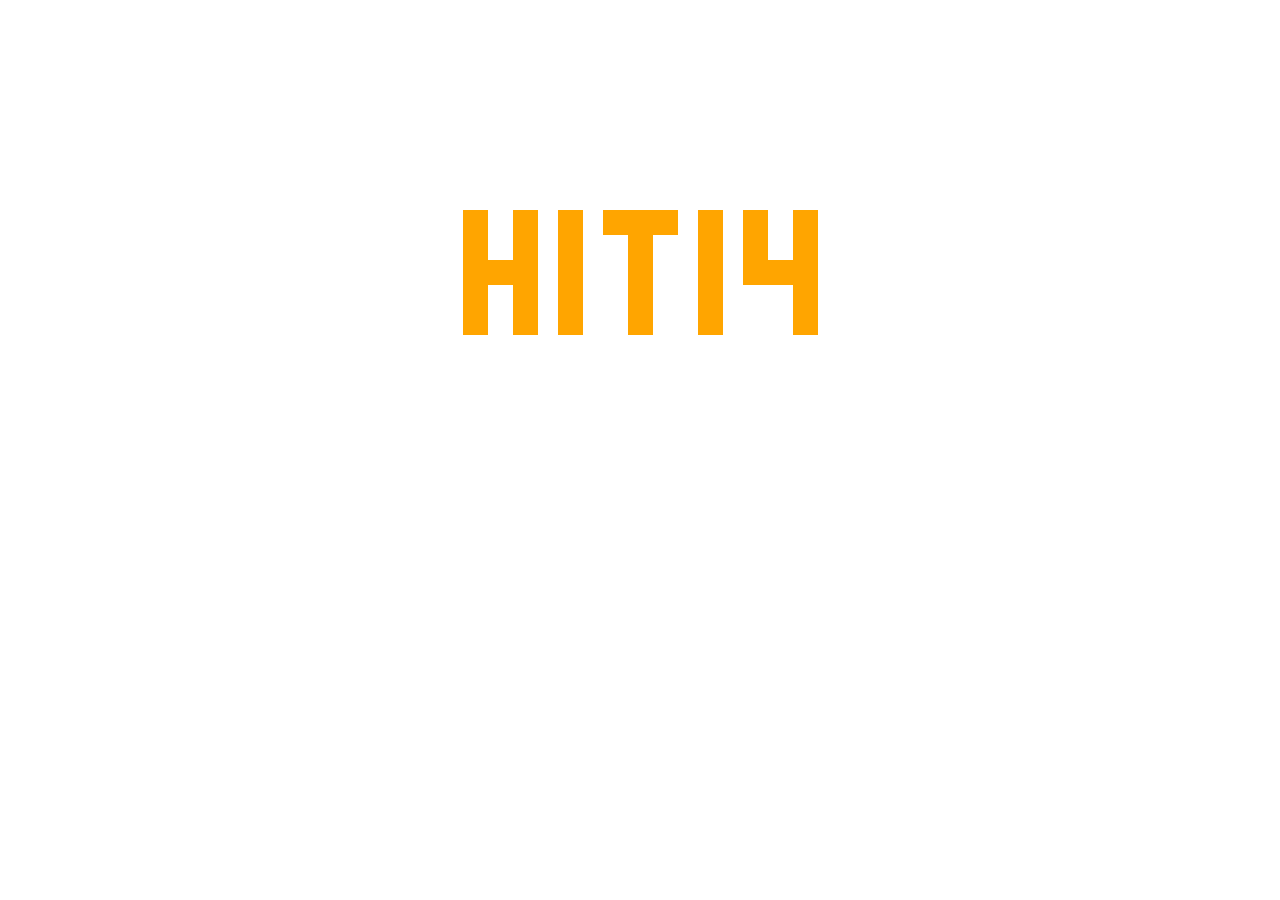
<file: bai1/index.html>
<!DOCTYPE html>
<html lang="en">
<head>
    <meta charset="UTF-8">
    <meta name="viewport" content="width=device-width, initial-scale=1.0">
    <title>Document</title>
</head>
<style>
    .container{
        display: flex;
        margin-top: 210px;
        justify-content: center;
        column-gap: 20px;

    }
    .text-H{
        display: flex;
        align-items: center;
    }
    .text-I{
        display: flex;
        flex-direction: column;
    }
    .text-T{
        display: flex;

    }
    .text-1{
        display: flex;
        flex-direction: column;
    }
    .text-4{
        display: flex;
    }
    .two1{
        display: flex;
        align-items: center;
    }
    .box{
        height: 25px;
        width: 25px;
        background-color: orange;
    }

</style>
<body>
    <div class="container">
        <div class="text-H">
            <div class="first">
                <div class="box"></div>
                <div class="box"></div>
                <div class="box"></div>
                <div class="box"></div>
                <div class="box"></div>
            </div>
            <div class="second">
                <div class="box"></div>
            </div>
            <div class="third">
                <div class="box"></div>
                <div class="box"></div>
                <div class="box"></div>
                <div class="box"></div>
                <div class="box"></div>
            </div>

        </div>
        <div class="text-I">
            <div class="box"></div>
            <div class="box"></div>
            <div class="box"></div>
            <div class="box"></div>
            <div class="box"></div>
        </div>
        <div class="text-T">
            <div class="first">
                <div class="box"></div>
            </div>
            <div class="second">
                <div class="box"></div>
                <div class="box"></div>
                <div class="box"></div>
                <div class="box"></div>
                <div class="box"></div>
            </div>
            <div class="third">
                <div class="box"></div>
            </div>
        </div>
        <div class="text-1">
            <div class="box"></div>
            <div class="box"></div>
            <div class="box"></div>
            <div class="box"></div>
            <div class="box"></div>
        </div>
        <div class="text-4">
            <div class="one">
                <div class="box"></div>
                <div class="box"></div>
                <div class="box"></div>
            </div>
            <div class="two1">
                <div class="box"></div>
            </div>
            <div class="three">
                <div class="box"></div>
                <div class="box"></div>
                <div class="box"></div>
                <div class="box"></div>
                <div class="box"></div>
            </div>
        </div>
    </div>
    
</body>
</html>
</file>
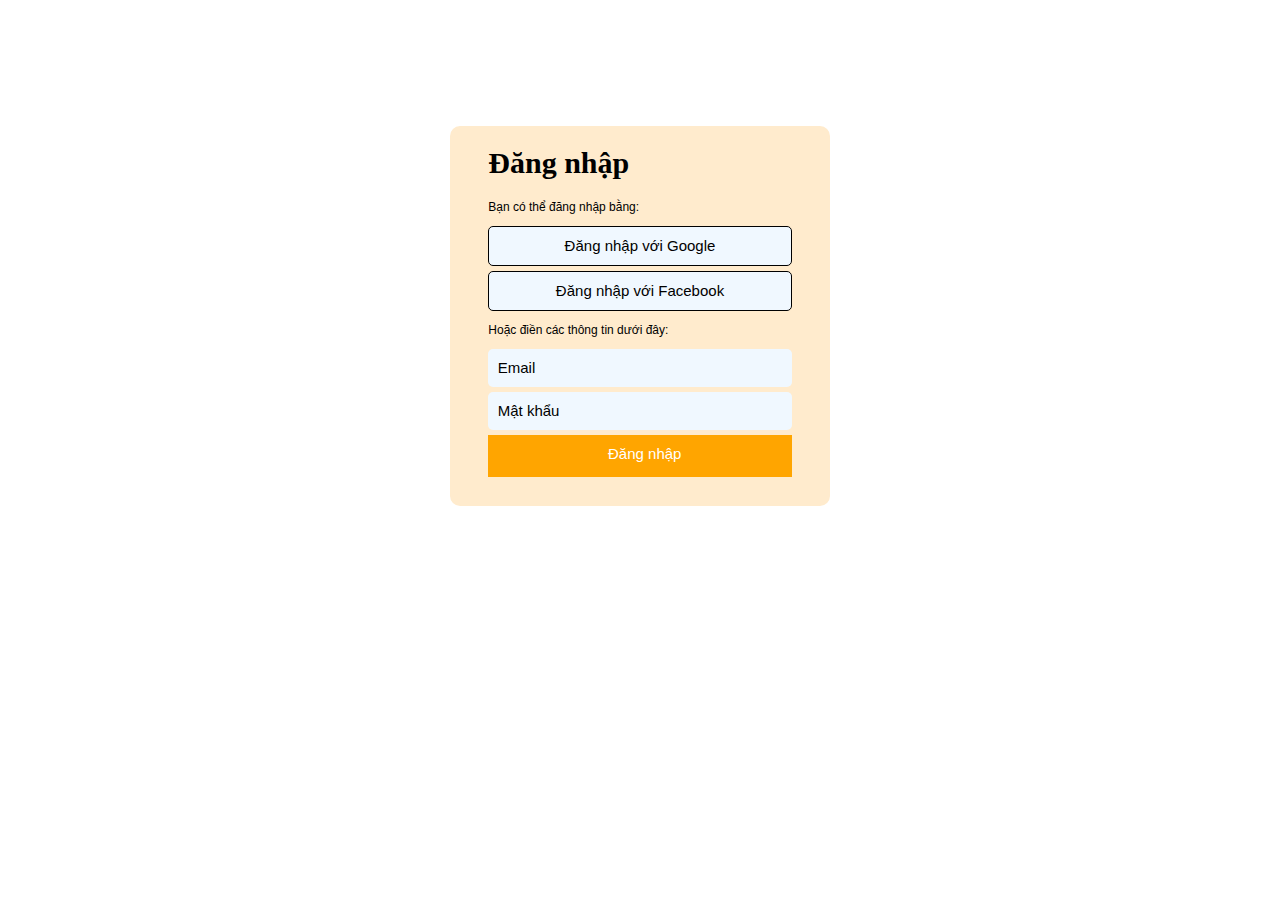
<file: day2/bai1/index1.html>
<!DOCTYPE html>
<html lang="en">
<head>
    <meta charset="UTF-8">
    <meta name="viewport" content="width=device-width, initial-scale=1.0">
    <title>Document</title>
    <link rel="stylesheet" href="main1.css">
    <style>
        h1{ 
            color: black;
        }
    </style>
</head>
<body>
    <div class="box">
        <h1 class="h0">Đăng nhập</h1>
        <p class="h1">Bạn có thể đăng nhập bằng:</p>
        <div class="box1">
            Đăng nhập với Google
        </div>
        <div class="box2">
            Đăng nhập với Facebook
        </div>
        <p class="h2">
            Hoặc điền các thông tin dưới đây:
        </p>
        <div class="h3">
            Email
        </div>
        <div class="h4">
            Mật khẩu
        </div>
        <div class="h5">
            Đăng nhập
        </div>
    </div>
    
</body>
</html>
</file>
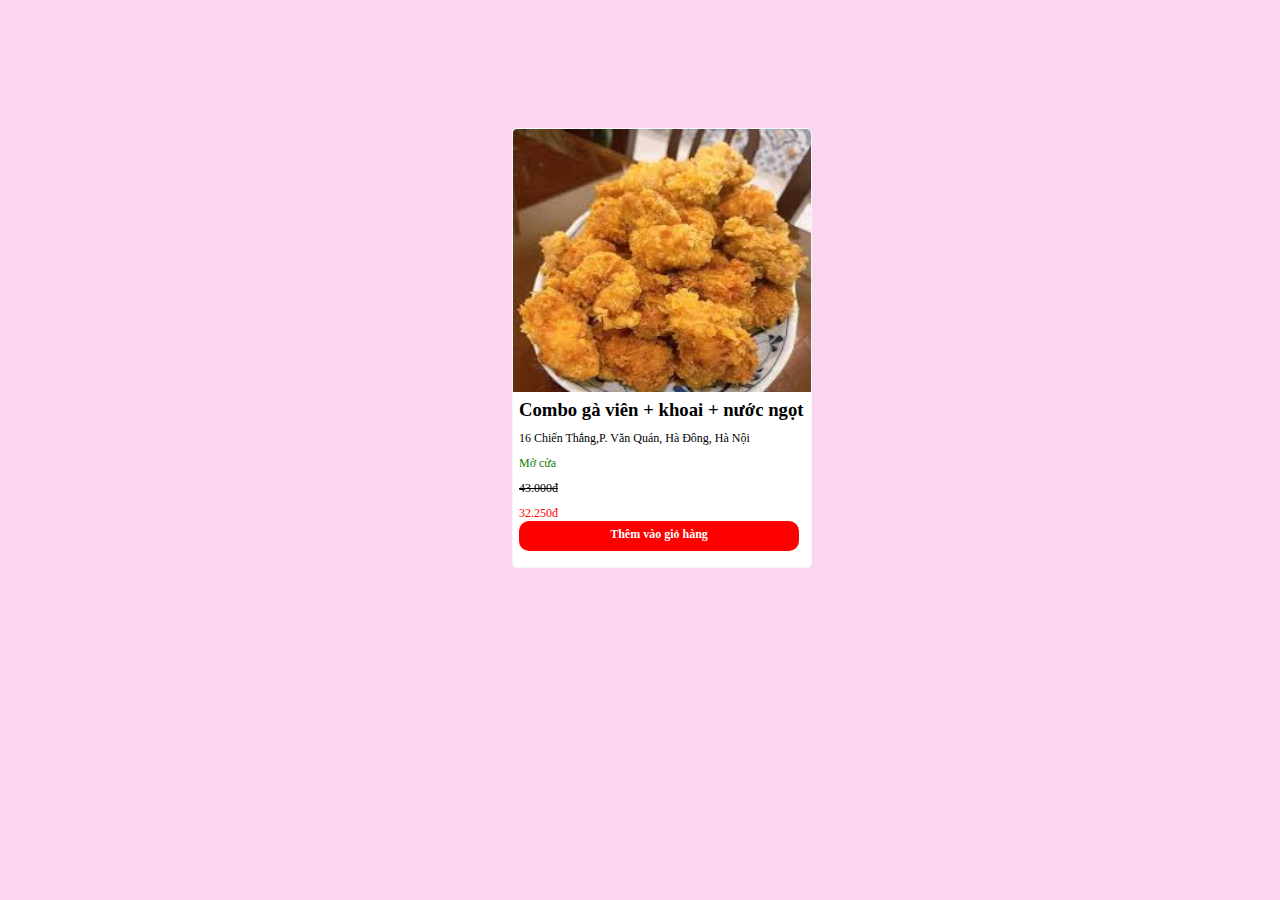
<file: day2/bai2/index2.html>
<!DOCTYPE html>
<html lang="en">
<head>
    <meta charset="UTF-8">
    <meta name="viewport" content="width=device-width, initial-scale=1.0">
    <title>Document</title>
    <link rel="stylesheet" href="main2.css">
</head>
<body>
    <div class="box">
        <div class="box1">
            <h3>Combo gà viên + khoai + nước ngọt</h3>
        </div>
        <div class="box2 box1">
           <p> 16 Chiến Thắng,P. Văn Quán, Hà Đông, Hà Nội</p>
        </div>
        <div class="box3 box2 box1">
            <p>Mở cửa</p>
        </div>
        <div class="box2 box1">
            <p><del>43.000đ</del></p>
        </div>
        <div class="box4 box2 box1">
            <p>32.250đ</p>
        </div>
        <div class="box5 box2 box1">
            <h4>Thêm vào giỏ hàng</h4>
        </div>

    </div>
    
    
</body>
</html>
</file>
<file: day2/bai1/main1.css>
.h0{
    margin-left: 10%;
    margin-right: 10%;
    padding-top: 20px;
    font-size: 30px;
    font-family: 'Times New Roman', Times, serif;
}
.h1{
    font-family: Arial, Helvetica, sans-serif;
    margin-left: 10%;
    margin-right: 10%;
    color: black;
    font-size: 12px;
}
.h2{
    font-family: Arial, Helvetica, sans-serif;
    margin-left: 10%;
    margin-right: 10%;
    color: black;
    font-size: 12px;
}
.box{
    font-size: 15px;
    border-radius: 10px;
    margin-top: 10%;
    margin-left: 35%;
    margin-right: 35%;
    margin-bottom: 10%;
    background-color: blanchedalmond;
    height: 380px;
}
.box1{
    font-size: 15px;
    font-family: Arial, Helvetica, sans-serif;
    color: black;
    border-style: solid;
    border-radius: 5px;
    text-align: center;
    border-width: 1px;
    margin-left: 10%;
    margin-right: 10%;
    line-height: 250%;
    height: 1cm;
    background-color: aliceblue;

}
.box2{
    font-size: 15px;
    font-family: Arial, Helvetica, sans-serif;
    margin-top: 5px;
    color: black;
    border-style: solid;
    border-radius: 5px;
    text-align: center;
    border-width: 1px;
    margin-left: 10%;
    margin-right: 10%;
    line-height: 250%;
    height: 1cm;
    background-color: aliceblue;


}
.h3{
    font-size: 15px;
    font-family: Arial, Helvetica, sans-serif;
    border-radius: 5px;
    padding-left: 0.25cm;
    color: black;
    border-width: 1px;
    margin-left: 10%;
    margin-right: 10%;
    line-height: 250%;
    height: 1cm;
    background-color: aliceblue;

}
.h4{
    font-size: 15px;
    font-family: Arial, Helvetica, sans-serif;
    border-radius: 5px;
    margin-top: 5px;
    padding-left: 0.25cm;
    color: black;
    border-width: 1px;
    margin-left: 10%;
    margin-right: 10%;
    line-height: 250%;
    height: 1cm;
    background-color: aliceblue;
}
.h5{
    font-size: 15px;
    font-family: Arial, Helvetica, sans-serif;
    background-color: orange;
    margin-top: 5px;
    padding-left: 0.25cm;
    color: black;
    border-width: 1px;
    margin-left: 10%;
    margin-right: 10%;
    line-height: 250%;
    height: 1cm;
    text-align: center;
    color: white;
    padding-bottom: 5px;
    
}
body{
    background-color: white;
}
</file>
<file: day2/bai2/main2.css>
*{
    margin: 0;
    padding: 0;
    box-sizing: border-box;
}

.box{
    background-color: white;
    width: 300px;
    height: 440px;
    margin-top: 10%;
    margin-left: 40%;
    margin-right: 30%;
    margin-bottom: 5%;
    border: 1px solid aliceblue;
    background-image: url("[data-uri]");
    background-repeat: no-repeat;
    border-radius: 5px;
    background-size: 100% 60%;
}
.box1{
    position: relative;
    top:270px;
    margin-left: 6px;
    
}
.box2{
    font-size: 12px;
    padding-top: 10px;
}
.box3{
    color: rgb(11, 128, 0);
}
.box4{
    color: red;
}
.box5{
    border: 1px solid rgba(112, 111, 111, 0);
    border-radius: 10px;
    text-align: center;
    width: 280px;
    height: 30px;
    padding: 5px;
    background-color: red;
    color: white;
}
body{
    background-color: rgb(250, 215, 238);
}
</file>
